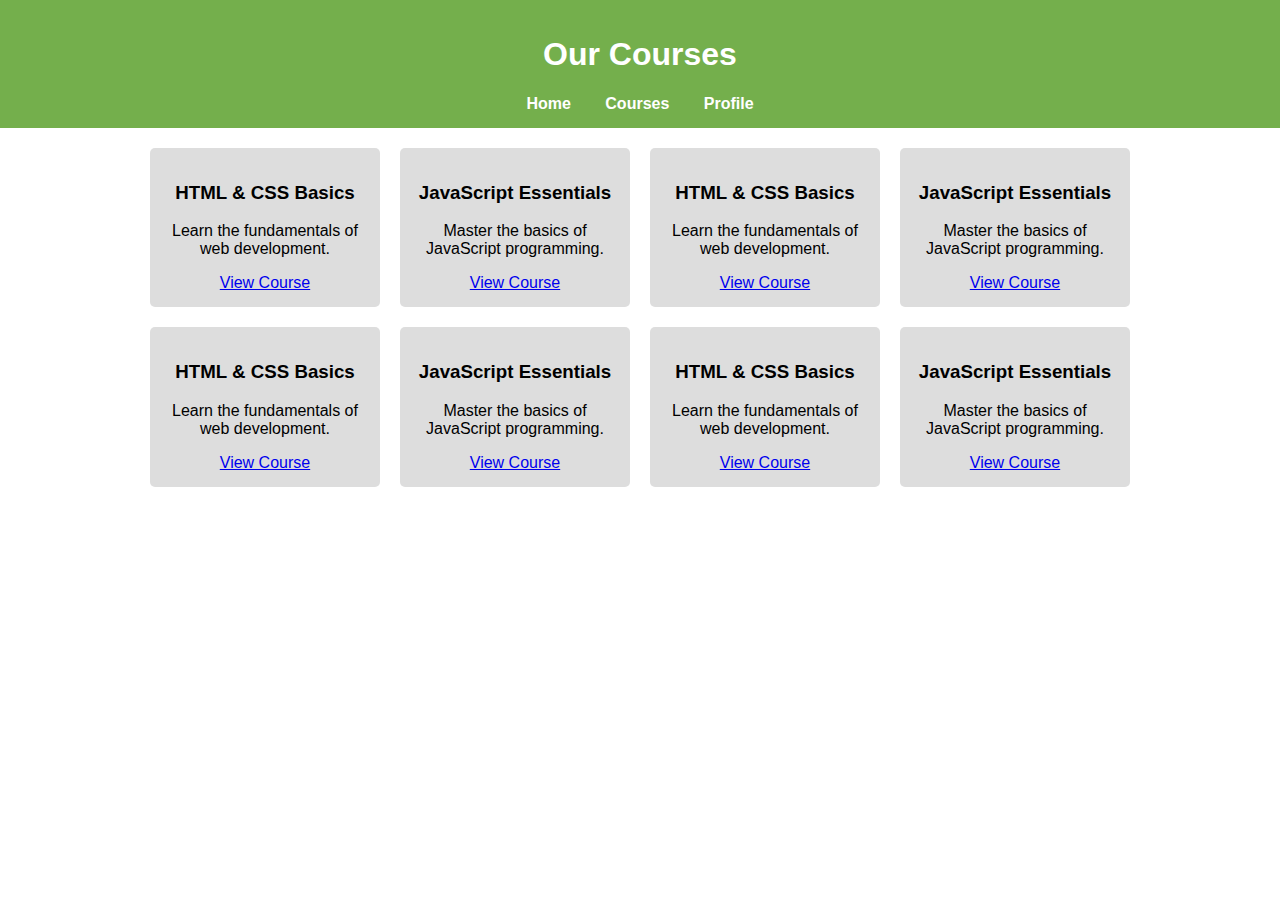
<file: courses.html>
<!DOCTYPE html>
<html lang="en">
<head>
    <meta charset="UTF-8">
    <meta name="viewport" content="width=device-width, initial-scale=1.0">
    <title>Courses</title>
    <link rel="stylesheet" href="styles.css">
</head>
<body>
    <header>
        <h1>Our Courses</h1>
        <nav>
            <a href="index.html">Home</a>
            <a href="courses.html">Courses</a>
            <a href="#">Profile</a>
        </nav>
    </header>
    <section class="course-list">
        <div class="course">
            <h3>HTML & CSS Basics</h3>
            <p>Learn the fundamentals of web development.</p>
            <a href="course-detail.html">View Course</a>
        </div>
        <div class="course">
            <h3>JavaScript Essentials</h3>
            <p>Master the basics of JavaScript programming.</p>
            <a href="course-detail.html">View Course</a>
        </div>
        <div class="course">
            <h3>HTML & CSS Basics</h3>
            <p>Learn the fundamentals of web development.</p>
            <a href="course-detail.html">View Course</a>
        </div>
        <div class="course">
            <h3>JavaScript Essentials</h3>
            <p>Master the basics of JavaScript programming.</p>
            <a href="course-detail.html">View Course</a>
        </div>
    </section>
    <section class="course-list">
      <div class="course">
          <h3>HTML & CSS Basics</h3>
          <p>Learn the fundamentals of web development.</p>
          <a href="course-detail.html">View Course</a>
      </div>
      <div class="course">
          <h3>JavaScript Essentials</h3>
          <p>Master the basics of JavaScript programming.</p>
          <a href="course-detail.html">View Course</a>
      </div>
      <div class="course">
          <h3>HTML & CSS Basics</h3>
          <p>Learn the fundamentals of web development.</p>
          <a href="course-detail.html">View Course</a>
      </div>
      <div class="course">
          <h3>JavaScript Essentials</h3>
          <p>Master the basics of JavaScript programming.</p>
          <a href="course-detail.html">View Course</a>
      </div>
  </section>
</body>
</html>
</file>
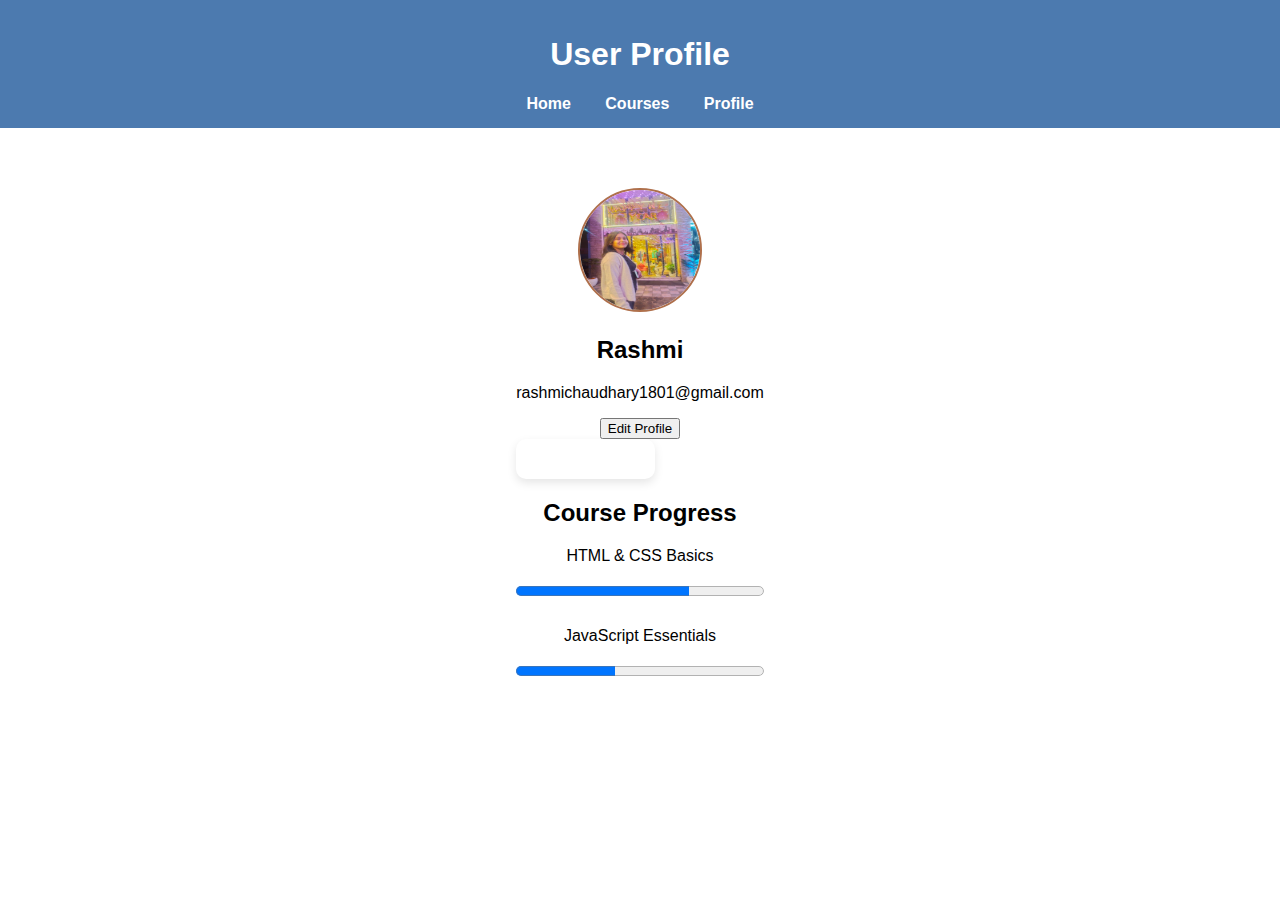
<file: profile.html>
<!DOCTYPE html>
<html lang="en">
<head>
    <meta charset="UTF-8">
    <meta name="viewport" content="width=device-width, initial-scale=1.0">
    <title>User Profile</title>
    <link rel="stylesheet" href="styles2.css">
</head>
<body>
    <header>
        <h1>User Profile</h1>
        <nav>
            <a href="index.html">Home</a>
            <a href="courses.html">Courses</a>
            <a href="profile.html">Profile</a>
        </nav>
    </header>

    <section class="profile-container">
         <class="profile-card">
            <img src="mypic.jpg" alt="Profile Picture" class="profile-pic"></image>
            <h2 id="user-name">Rashmi</h2>
            <p id="user-email">rashmichaudhary1801@gmail.com</p>
            <button onclick="openEditModal()">Edit Profile</button>
        </div>

        <div class="progress-section"></div>
            <h2>Course Progress</h2>
            <p>HTML & CSS Basics</p>
            <progress id="progress-html" value="70" max="100"></progress>
            
            <p>JavaScript Essentials</p>
            <progress id="progress-js" value="40" max="100"></progress>
        </div>
    </section>

    <!-- Edit Profile Modal -->
    <div id="editModal" class="modal">
        <div class="modal-content">
            <span class="close" onclick="closeEditModal()">&times;</span>
            <h2>Edit Profile</h2>
            <label for="name">Name:</label>
            <input type="text" id="edit-name" placeholder="Enter your name">

            <label for="email">Email:</label>
            <input type="email" id="edit-email" placeholder="Enter your email">
            
            <button onclick="saveProfile()">Save</button>
        </div>
    </div>

    <script src="script2.js"></script>
</body>
</html>
</file>
<file: styles.css>
body {
      font-family: Arial, sans-serif;
      margin: 0;
      padding: 0;
      text-align: center;
  }
  
  header {
      background: #74af4c;
      padding: 15px;
      color: white;
  }
  
  nav a {
      margin: 0 15px;
      color: white;
      text-decoration: none;
      font-weight: bold;
  }
  
  .hero {
      padding: 50px;
      background: #696449;
      height: 500px;
  }
  
  .btn {
      padding: 10px 20px;
      background: #4c6faf;
      color: white;
      text-decoration: none;
      display: inline-block;
      margin-top: 10px;
  }
  
  .course-list {
      display: flex;
      justify-content: center;
      gap: 20px;
      margin-top: 20px;
  }
  .course {
      background: #ddd;
      padding: 15px;
      border-radius: 5px;
      width: 200px;
      text-align: center;
      transition: transform 0.3s ease-in-out, background 0.3s ease-in-out, color 0.3s ease-in-out;
  }
  
  .course:hover {
      transform: scale(0.9); /* Zoom-out effect */
      background: #4CAF50; /* Green background */
      color: white; /* Change text color */
  }
  
  .video-container {
      margin-top: 20px;
  }
  
  progress {
      width: 50%;
      height: 20px;
  }
  .advertisement {
      display: flex;
      justify-content: space-around;
      align-items: center;
      margin-top: 30px;
      padding: 20px;
      background: #f9f9f9;
  }
  
  .ad-video, .ad-notice {
      width: 35%;
      padding: 10px;
      background: white;
      border-radius: 10px;
      box-shadow: 0px 4px 10px rgba(0, 0, 0, 0.1);
      text-align: center;
  }
  
  .ad-video video {
      width: 90%;
      border-radius: 10px;
  }
  
  .ad-notice ul {
      list-style: none;
      padding: 0;
  }
  
  .ad-notice li {
      background: #af954c;
      color: white;
      padding: 10px;
      margin: 5px 0;
      border-radius: 5px;
  }
  
 .foot{
      padding: 30px;
      background-color: black;
      color: #ddd;
  }
</file>
<file: styles2.css>
/* General Styles */
body {
      font-family: Arial, sans-serif;
      margin: 0;
      padding: 0;
      text-align: center;
  }
  
  header {
      background: #4c7aaf;
      padding: 15px;
      color: white;
  }
  
  nav a {
      margin: 0 15px;
      color: white;
      text-decoration: none;
      font-weight: bold;
  }
  
  /* Profile Section */
  .profile-container {
      display: flex;
      justify-content: space-around;
      align-items: center;
      margin-top: 40px;
      padding: 20px;
  }
  
  .profile-card {
      width: 40%;
      background: white;
      padding: 20px;
      box-shadow: 0px 4px 10px rgba(0, 0, 0, 0.1);
      border-radius: 10px;
  }
  
  .profile-pic {
      width: 120px;
      height: 120px;
      border-radius: 50%;
      border: 2px solid #af704c;
  }
  
  .profile-card button {
      margin-top: 10px;
      padding: 10px;
      background: #af4c51;
      color: white;
      border: none;
      cursor: pointer;
  }
  
  .profile-card button:hover {
      background: #388E3C;
  }
  
  /* Course Progress */
  .progress-section {
      width: 40%;
      background: white;
      padding: 20px;
      box-shadow: 0px 4px 10px rgba(0, 0, 0, 0.1);
      border-radius: 10px;
  }
  
  progress {
      width: 100%;
      height: 20px;
      margin-bottom: 10px;
  }
  
  /* Modal Styling */
  .modal {
      display: none;
      position: fixed;
      left: 0;
      top: 0;
      width: 100%;
      height: 100%;
      background: rgba(0, 0, 0, 0.5);
  }
  
  .modal-content {
      background: white;
      padding: 20px;
      width: 300px;
      margin: 15% auto;
      text-align: left;
      border-radius: 5px;
  }
  
  .close {
      float: right;
      cursor: pointer;
      font-size: 24px;
  }
</file>
